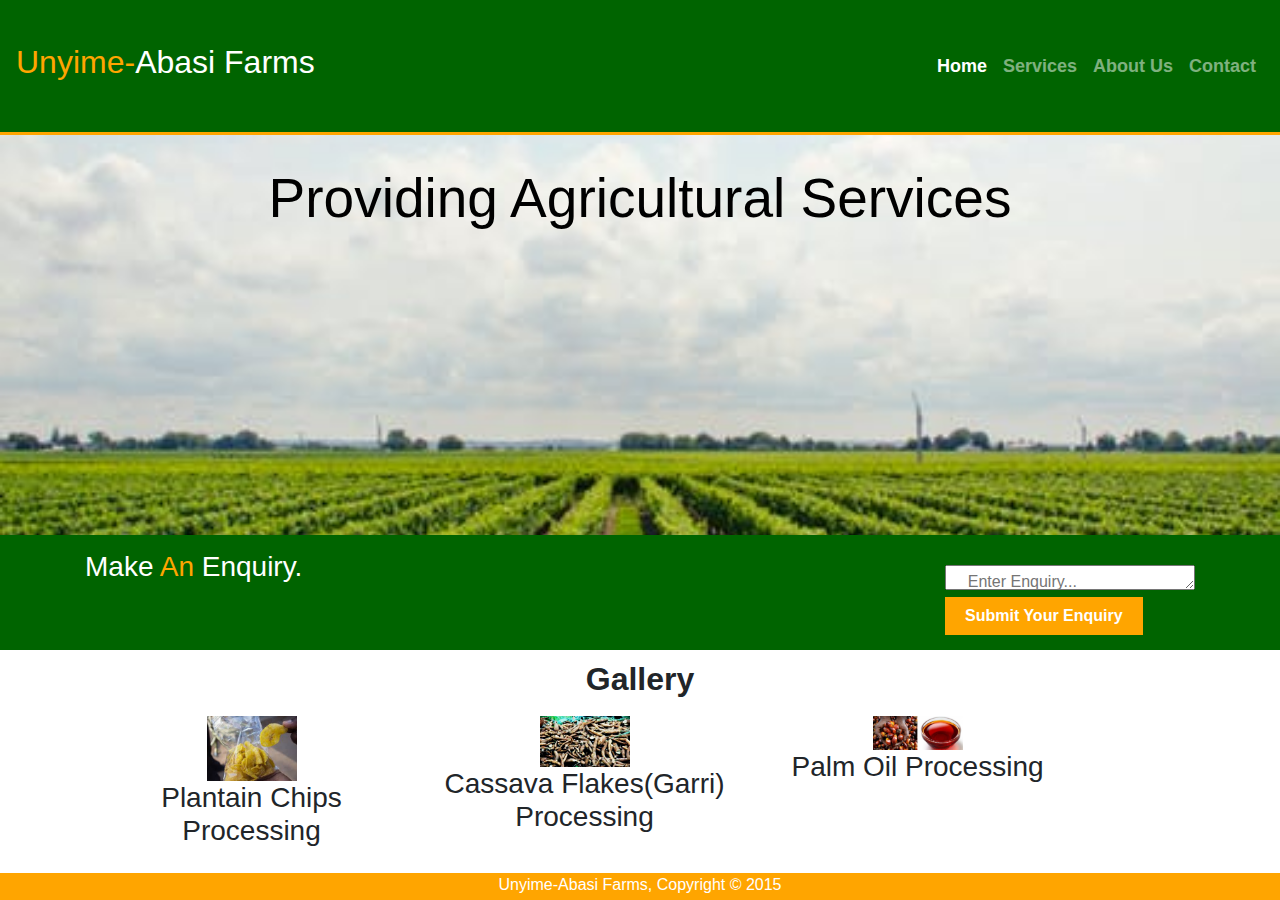
<file: index.html>
<!DOCTYPE html>
<html>

<head>
  <meta charset="utf-8">
  <meta http-equiv="X-UA-Compatible" content="IE=edge">
  <meta name="viewport" content="width=device-width, initial-scale=1.0, shrink-to-fit=no">
  <link rel="stylesheet" href="https://use.fontawesome.com/releases/v5.3.1/css/all.css"
    integrity="sha384-mzrmE5qonljUremFsqc01SB46JvROS7bZs3IO2EmfFsd15uHvIt+Y8vEf7N7fWAU" crossorigin="anonymous">

  <!-- Disable tap highlight on IE -->
  <meta name="msapplication-tap-highlight" content="no">

  <!-- Add to homescreen for Chrome on Android -->
  <meta name="mobile-web-app-capable" content="yes">
  <meta name="application-name" content="Firebase Database Quickstart">
  <meta name="theme-color" content="#303F9F">

  <!-- Add to homescreen for Safari on iOS -->
  <meta name="apple-mobile-web-app-capable" content="yes">
  <meta name="apple-mobile-web-app-status-bar-style" content="black-translucent">
  <meta name="apple-mobile-web-app-title" content="Firebase Database Quickstart">
  <meta name="apple-mobile-web-app-status-bar-style" content="#303F9F">

  <!-- Tile icon for Win8 -->
  <meta name="msapplication-TileColor" content="#3372DF">
  <meta name="msapplication-navbutton-color" content="#303F9F">

  <!-- Material Design Lite -->
  <link rel="stylesheet" href="https://fonts.googleapis.com/icon?family=Material+Icons">
  <link rel="stylesheet" href="https://code.getmdl.io/1.1.3/material.blue_grey-orange.min.css">
  <script src="https://code.getmdl.io/1.1.3/material.min.js"></script>

  <title> Unyime-Abasi Farms | Welcome</title>
  <link rel="stylesheet" href="./css/style.css">
  <link rel="stylesheet" href="https://use.fontawesome.com/releases/v5.3.1/css/all.css"
    integrity="sha384-mzrmE5qonljUremFsqc01SB46JvROS7bZs3IO2EmfFsd15uHvIt+Y8vEf7N7fWAU" crossorigin="anonymous">

  <link rel="stylesheet" href="https://maxcdn.bootstrapcdn.com/bootstrap/4.0.0/css/bootstrap.min.css"
    integrity="sha384-Gn5384xqQ1aoWXA+058RXPxPg6fy4IWvTNh0E263XmFcJlSAwiGgFAW/dAiS6JXm" crossorigin="anonymous">

</head>

<body>
  <nav class="navbar navbar-expand-lg navbar-dark">

    <a class="navbar-brand" href="index.html">
      <h2><span class="highlight">Unyime-</span>Abasi Farms</h2>
    </a>

    <button class="navbar-toggler" type="button" data-toggle="collapse" data-target="#navbarTogglerDemo02"
      aria-controls="navbarTogglerDemo02" aria-expanded="false" aria-label="Toggle navigation">
      <span class="navbar-toggler-icon"></span>
    </button>

    <div class="collapse navbar-collapse justify-content-end" id="navbarTogglerDemo02">
      <ul class="nav navbar-nav">
        <li class="nav-item active"><a href="index.html" class="nav-link">Home</a></li>
        <li class="nav-item"><a class="nav-link" href="services.html">Services</a></li>
        <li class="nav-item"><a class="nav-link" href="about.html">About Us</a></li>
        <li class="nav-item"><a class="nav-link" href="contact.html">Contact</a></li>
      </ul>
    </div>
  </nav>


  <section id="showcase">
    <div class="container">
      <h1>Providing Agricultural Services</h1>
    </div>
  </section>

  <section id="newsletter">
    <div class="container">
      <h1> Make <span class="highlight">An</span> Enquiry.</h1>
      <form>
        <textarea placeholder="    Enter Enquiry..."></textarea><br>
        <button type="submit" class="button_1"><a href="mailto:unyimeabasi.farms@gmail.com"
            style="text-decoration:none;color:white;font-weight:bold;"> Submit Your Enquiry</a></button>
      </form>
    </div>
  </section>

  <section id="boxes">
    <div class="container">
      <h2 style="text-align:center; font-weight:bold;">Gallery</h2>
      <div class="box">
        <img src="./img/plantain images.jpeg">
        <h3>Plantain Chips Processing</h3>
        <p></p>
      </div>
      <div class="box">
        <img src="./img/cassava images.jpeg">
        <h3>Cassava Flakes(Garri) Processing</h3>
        <p></p>
      </div>
      <div class="box">
        <img src="./img/palm kernel.jpg">
        <h3>Palm Oil Processing</h3>
        <p></p>
      </div>
    </div>
  </section>

  <footer>
    <p>Unyime-Abasi Farms, Copyright &copy; 2015</p>
  </footer>


  <!-- Scripts-->
  <script src="https://code.jquery.com/jquery-3.5.1.js" integrity="sha256-QWo7LDvxbWT2tbbQ97B53yJnYU3WhH/C8ycbRAkjPDc="
    crossorigin="anonymous"></script>

  <script src="https://maxcdn.bootstrapcdn.com/bootstrap/4.0.0/js/bootstrap.min.js"
    integrity="sha384-JZR6Spejh4U02d8jOt6vLEHfe/JQGiRRSQQxSfFWpi1MquVdAyjUar5+76PVCmYl" crossorigin="anonymous">
  </script>

  <script src="./js/main.js"></script>

</body>

</html>
</file>
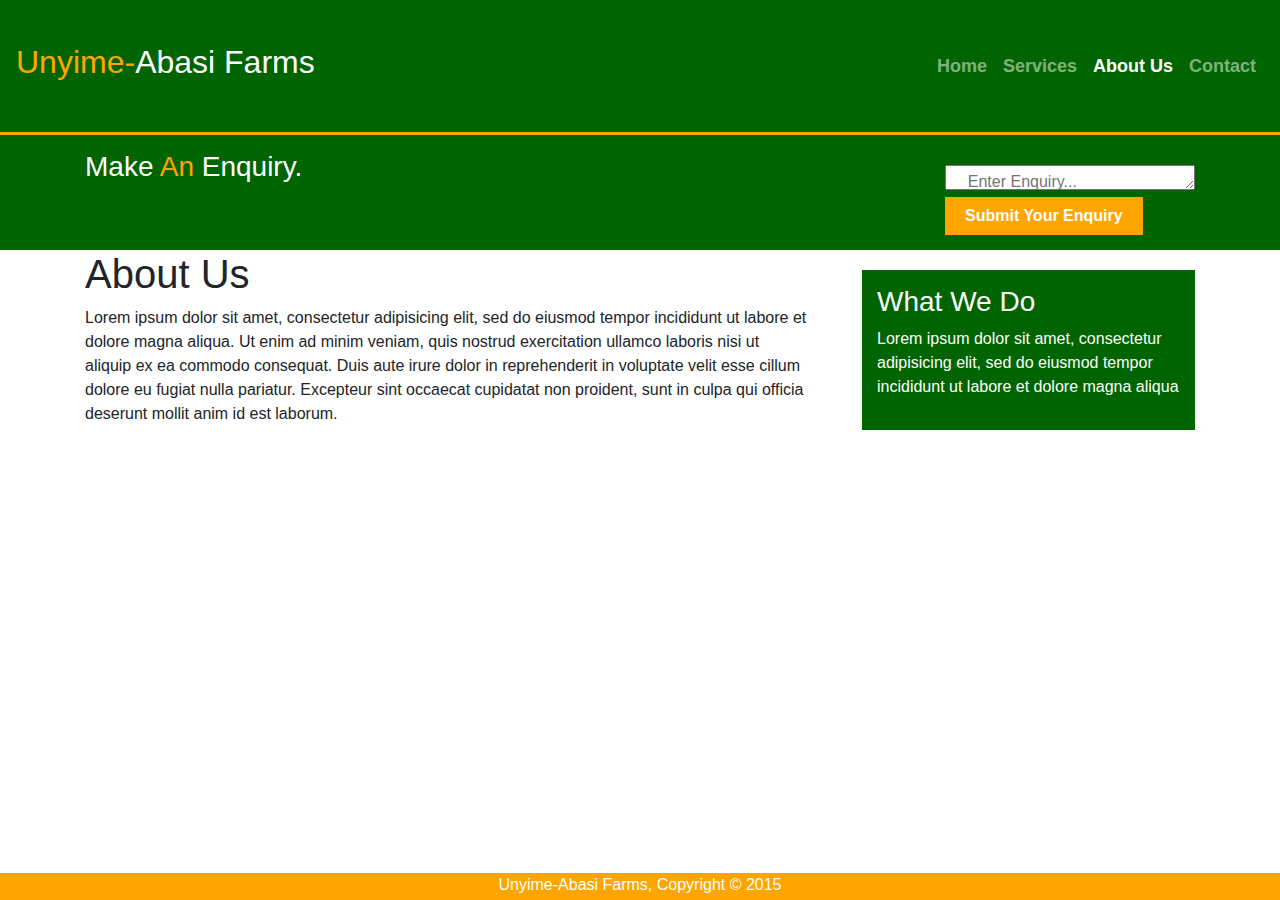
<file: about.html>
<!DOCTYPE html>
<html>
  <head>
    <meta charset="utf-8">
    <meta http-equiv="X-UA-Compatible" content="IE=edge">
    <meta name="viewport" content="width=device-width, initial-scale=1.0, shrink-to-fit=no">
    <link rel="stylesheet" href="https://use.fontawesome.com/releases/v5.3.1/css/all.css"
      integrity="sha384-mzrmE5qonljUremFsqc01SB46JvROS7bZs3IO2EmfFsd15uHvIt+Y8vEf7N7fWAU" crossorigin="anonymous">
  
    <!-- Disable tap highlight on IE -->
    <meta name="msapplication-tap-highlight" content="no">
  
    <!-- Add to homescreen for Chrome on Android -->
    <meta name="mobile-web-app-capable" content="yes">
    <meta name="application-name" content="Firebase Database Quickstart">
    <meta name="theme-color" content="#303F9F">
  
    <!-- Add to homescreen for Safari on iOS -->
    <meta name="apple-mobile-web-app-capable" content="yes">
    <meta name="apple-mobile-web-app-status-bar-style" content="black-translucent">
    <meta name="apple-mobile-web-app-title" content="Firebase Database Quickstart">
    <meta name="apple-mobile-web-app-status-bar-style" content="#303F9F">
  
    <!-- Tile icon for Win8 -->
    <meta name="msapplication-TileColor" content="#3372DF">
    <meta name="msapplication-navbutton-color" content="#303F9F">
  
    <!-- Material Design Lite -->
    <link rel="stylesheet" href="https://fonts.googleapis.com/icon?family=Material+Icons">
    <link rel="stylesheet" href="https://code.getmdl.io/1.1.3/material.blue_grey-orange.min.css">
    <script src="https://code.getmdl.io/1.1.3/material.min.js"></script>
  
    <title> Unyime-Abasi Farms | About Us</title>
    <link rel="stylesheet" href="./css/style.css">
    <link rel="stylesheet" href="https://use.fontawesome.com/releases/v5.3.1/css/all.css"
      integrity="sha384-mzrmE5qonljUremFsqc01SB46JvROS7bZs3IO2EmfFsd15uHvIt+Y8vEf7N7fWAU" crossorigin="anonymous">
  
    <link rel="stylesheet" href="https://maxcdn.bootstrapcdn.com/bootstrap/4.0.0/css/bootstrap.min.css"
      integrity="sha384-Gn5384xqQ1aoWXA+058RXPxPg6fy4IWvTNh0E263XmFcJlSAwiGgFAW/dAiS6JXm" crossorigin="anonymous">
  
  </head>

  <body>
    <nav class="navbar navbar-expand-lg navbar-dark">

      <a class="navbar-brand" href="index.html">
        <h2><span class="highlight">Unyime-</span>Abasi Farms</h2>
      </a>
  
      <button class="navbar-toggler" type="button" data-toggle="collapse" data-target="#navbarTogglerDemo02"
        aria-controls="navbarTogglerDemo02" aria-expanded="false" aria-label="Toggle navigation">
        <span class="navbar-toggler-icon"></span>
      </button>
  
      <div class="collapse navbar-collapse justify-content-end" id="navbarTogglerDemo02">
        <ul class="nav navbar-nav">
          <li class="nav-item"><a href="index.html" class="nav-link">Home</a></li>
          <li class="nav-item"><a class="nav-link" href="services.html">Services</a></li>
          <li class="nav-item active"><a class="nav-link" href="about.html">About Us</a></li>
          <li class="nav-item"><a class="nav-link" href="contact.html">Contact</a></li>
        </ul>
      </div>
    </nav>

    <section id="newsletter">
      <div class="container">
        <h1> Make <span class="highlight">An</span> Enquiry.</h1>
        <form>
          <textarea placeholder="    Enter Enquiry..."></textarea><br>
          <button type="submit" class="button_1"><a href="mailto:unyimeabasi.farms@gmail.com" style="text-decoration:none;color:white;font-weight:bold;"> Submit Your Enquiry</a></button>
        </form>
      </div>
    </section>

    <section id="main">
      <div class="container">
        <article id="main-col">
          <h1 class="page-title">About Us</h1>
          <p>
            Lorem ipsum dolor sit amet, consectetur adipisicing elit, sed do eiusmod tempor incididunt ut labore et dolore magna aliqua. Ut enim ad minim veniam, quis nostrud exercitation ullamco laboris nisi ut aliquip ex ea commodo consequat. Duis aute irure dolor in reprehenderit in voluptate velit esse cillum dolore eu fugiat nulla pariatur. Excepteur sint occaecat cupidatat non proident, sunt in culpa qui officia deserunt mollit anim id est laborum.
          </p>
        </article>

        <aside id="sidebar">
          <div class="dark">
            <h3>What We Do</h3>
            <p>Lorem ipsum dolor sit amet, consectetur adipisicing elit, sed do eiusmod tempor incididunt ut labore et dolore magna aliqua</p>
          </div>
        </aside>
      </div>
    </section>

    <footer>
      <p>Unyime-Abasi Farms, Copyright &copy; 2015</p>
    </footer>

    <!-- Scripts-->
  <script src="https://code.jquery.com/jquery-3.5.1.js" integrity="sha256-QWo7LDvxbWT2tbbQ97B53yJnYU3WhH/C8ycbRAkjPDc="
  crossorigin="anonymous"></script>

<script src="https://maxcdn.bootstrapcdn.com/bootstrap/4.0.0/js/bootstrap.min.js"
  integrity="sha384-JZR6Spejh4U02d8jOt6vLEHfe/JQGiRRSQQxSfFWpi1MquVdAyjUar5+76PVCmYl" crossorigin="anonymous">
</script>

  </body>
</html>
</file>
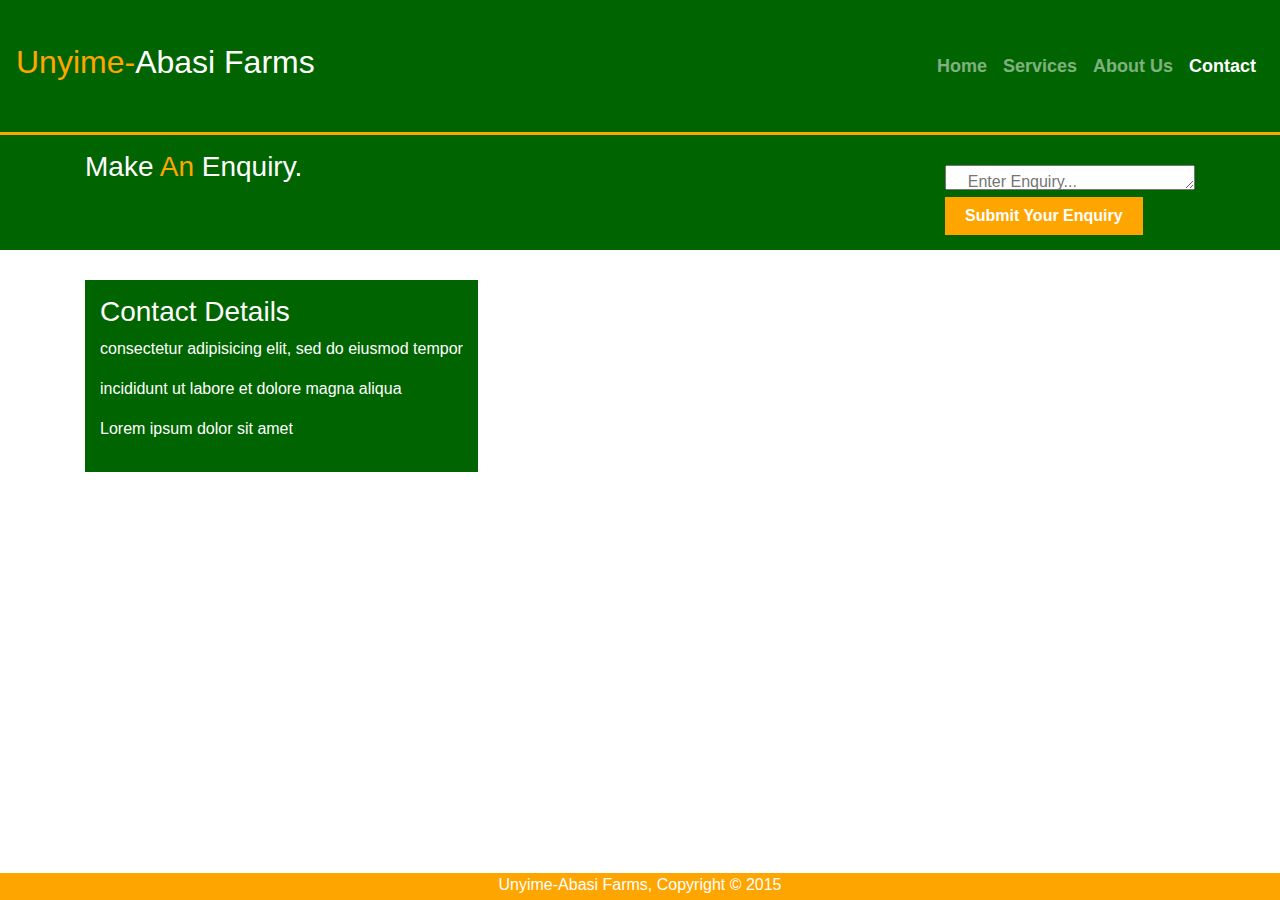
<file: contact.html>
<!DOCTYPE html>
<html>
  <head>
    <meta charset="utf-8">
    <meta http-equiv="X-UA-Compatible" content="IE=edge">
    <meta name="viewport" content="width=device-width, initial-scale=1.0, shrink-to-fit=no">
    <link rel="stylesheet" href="https://use.fontawesome.com/releases/v5.3.1/css/all.css"
      integrity="sha384-mzrmE5qonljUremFsqc01SB46JvROS7bZs3IO2EmfFsd15uHvIt+Y8vEf7N7fWAU" crossorigin="anonymous">
  
    <!-- Disable tap highlight on IE -->
    <meta name="msapplication-tap-highlight" content="no">
  
    <!-- Add to homescreen for Chrome on Android -->
    <meta name="mobile-web-app-capable" content="yes">
    <meta name="application-name" content="Firebase Database Quickstart">
    <meta name="theme-color" content="#303F9F">
  
    <!-- Add to homescreen for Safari on iOS -->
    <meta name="apple-mobile-web-app-capable" content="yes">
    <meta name="apple-mobile-web-app-status-bar-style" content="black-translucent">
    <meta name="apple-mobile-web-app-title" content="Firebase Database Quickstart">
    <meta name="apple-mobile-web-app-status-bar-style" content="#303F9F">
  
    <!-- Tile icon for Win8 -->
    <meta name="msapplication-TileColor" content="#3372DF">
    <meta name="msapplication-navbutton-color" content="#303F9F">
  
    <!-- Material Design Lite -->
    <link rel="stylesheet" href="https://fonts.googleapis.com/icon?family=Material+Icons">
    <link rel="stylesheet" href="https://code.getmdl.io/1.1.3/material.blue_grey-orange.min.css">
    <script src="https://code.getmdl.io/1.1.3/material.min.js"></script>
  
    <title> Unyime-Abasi Farms | Contact</title>
    <link rel="stylesheet" href="./css/style.css">
    <link rel="stylesheet" href="https://use.fontawesome.com/releases/v5.3.1/css/all.css"
      integrity="sha384-mzrmE5qonljUremFsqc01SB46JvROS7bZs3IO2EmfFsd15uHvIt+Y8vEf7N7fWAU" crossorigin="anonymous">
  
    <link rel="stylesheet" href="https://maxcdn.bootstrapcdn.com/bootstrap/4.0.0/css/bootstrap.min.css"
      integrity="sha384-Gn5384xqQ1aoWXA+058RXPxPg6fy4IWvTNh0E263XmFcJlSAwiGgFAW/dAiS6JXm" crossorigin="anonymous">
  
  </head>

  <body>
    <nav class="navbar navbar-expand-lg navbar-dark">

      <a class="navbar-brand" href="index.html">
        <h2><span class="highlight">Unyime-</span>Abasi Farms</h2>
      </a>
  
      <button class="navbar-toggler" type="button" data-toggle="collapse" data-target="#navbarTogglerDemo02"
        aria-controls="navbarTogglerDemo02" aria-expanded="false" aria-label="Toggle navigation">
        <span class="navbar-toggler-icon"></span>
      </button>
  
      <div class="collapse navbar-collapse justify-content-end" id="navbarTogglerDemo02">
        <ul class="nav navbar-nav">
          <li class="nav-item"><a href="index.html" class="nav-link">Home</a></li>
          <li class="nav-item"><a class="nav-link" href="services.html">Services</a></li>
          <li class="nav-item"><a class="nav-link" href="about.html">About Us</a></li>
          <li class="nav-item active"><a class="nav-link" href="contact.html">Contact</a></li>
        </ul>
      </div>
    </nav>


    <section id="newsletter">
      <div class="container">
        <h1> Make <span class="highlight">An</span> Enquiry.</h1>
        <form>
          <textarea placeholder="    Enter Enquiry..."></textarea><br>
          <button type="submit" class="button_1"><a href="mailto:unyimeabasi.farms@gmail.com" style="text-decoration:none;color:white;font-weight:bold;"> Submit Your Enquiry</a></button>
        </form>
      </div>
    </section>

    <section id="main">
      <div class="container">
        <aside id="contact">
          <div class="dark">
            <h3>Contact Details</h3>
            <p>consectetur adipisicing elit, sed do eiusmod tempor</p>
            <p>incididunt ut labore et dolore magna aliqua</p>
            <p>Lorem ipsum dolor sit amet</p>
          </div>
        </aside>
      </div>
    </section>

    <footer>
      <p>Unyime-Abasi Farms, Copyright &copy; 2015</p>
    </footer>

    <!-- Scripts-->
  <script src="https://code.jquery.com/jquery-3.5.1.js" integrity="sha256-QWo7LDvxbWT2tbbQ97B53yJnYU3WhH/C8ycbRAkjPDc="
  crossorigin="anonymous"></script>

<script src="https://maxcdn.bootstrapcdn.com/bootstrap/4.0.0/js/bootstrap.min.js"
  integrity="sha384-JZR6Spejh4U02d8jOt6vLEHfe/JQGiRRSQQxSfFWpi1MquVdAyjUar5+76PVCmYl" crossorigin="anonymous">
</script>

  </body>
</html>
</file>
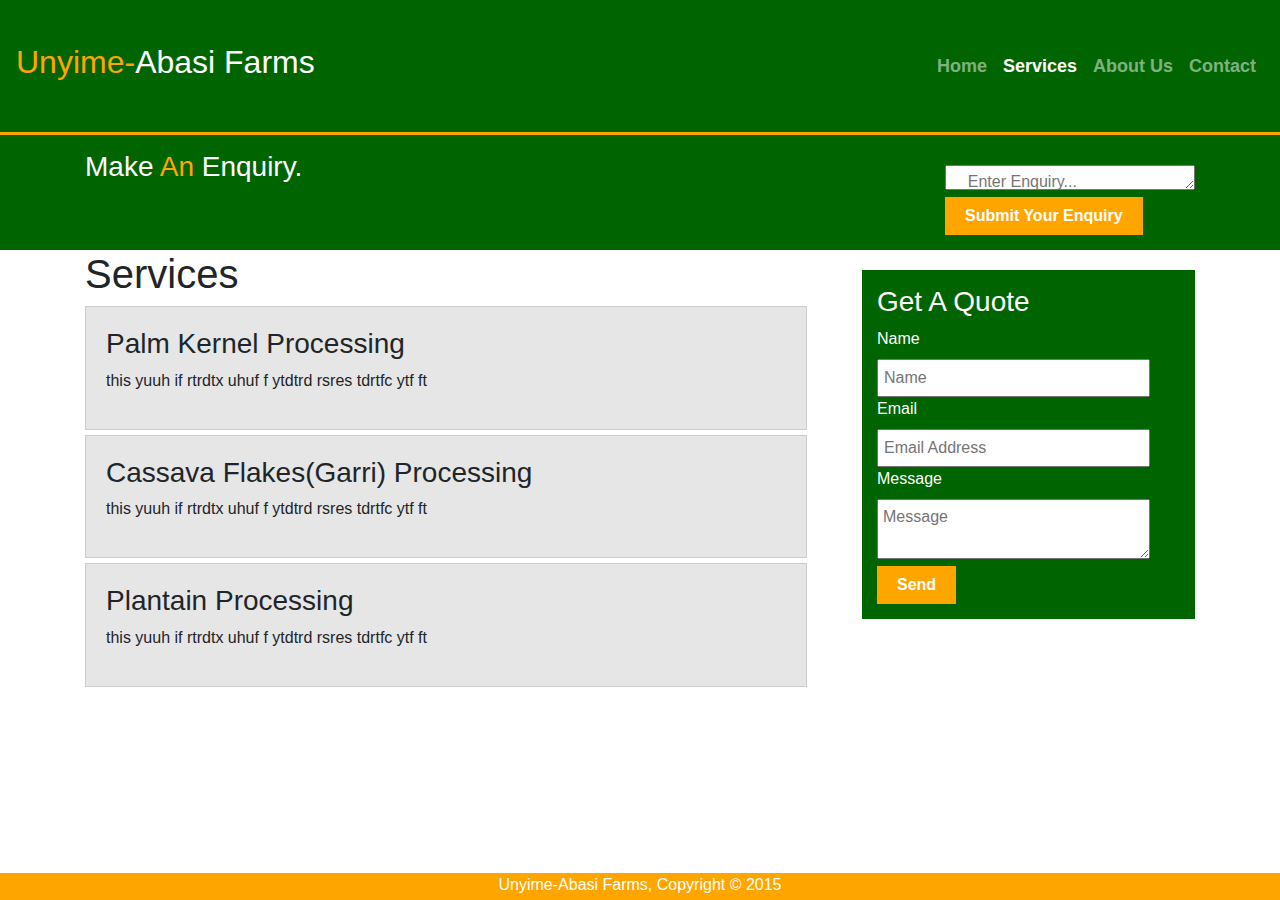
<file: services.html>
<!DOCTYPE html>
<html>
  <head>
    <meta charset="utf-8">
    <meta http-equiv="X-UA-Compatible" content="IE=edge">
    <meta name="viewport" content="width=device-width, initial-scale=1.0, shrink-to-fit=no">
    <link rel="stylesheet" href="https://use.fontawesome.com/releases/v5.3.1/css/all.css"
      integrity="sha384-mzrmE5qonljUremFsqc01SB46JvROS7bZs3IO2EmfFsd15uHvIt+Y8vEf7N7fWAU" crossorigin="anonymous">
  
    <!-- Disable tap highlight on IE -->
    <meta name="msapplication-tap-highlight" content="no">
  
    <!-- Add to homescreen for Chrome on Android -->
    <meta name="mobile-web-app-capable" content="yes">
    <meta name="application-name" content="Firebase Database Quickstart">
    <meta name="theme-color" content="#303F9F">
  
    <!-- Add to homescreen for Safari on iOS -->
    <meta name="apple-mobile-web-app-capable" content="yes">
    <meta name="apple-mobile-web-app-status-bar-style" content="black-translucent">
    <meta name="apple-mobile-web-app-title" content="Firebase Database Quickstart">
    <meta name="apple-mobile-web-app-status-bar-style" content="#303F9F">
  
    <!-- Tile icon for Win8 -->
    <meta name="msapplication-TileColor" content="#3372DF">
    <meta name="msapplication-navbutton-color" content="#303F9F">
  
    <!-- Material Design Lite -->
    <link rel="stylesheet" href="https://fonts.googleapis.com/icon?family=Material+Icons">
    <link rel="stylesheet" href="https://code.getmdl.io/1.1.3/material.blue_grey-orange.min.css">
    <script src="https://code.getmdl.io/1.1.3/material.min.js"></script>
  
    <title> Unyime-Abasi Farms | Services</title>
    <link rel="stylesheet" href="./css/style.css">
    <link rel="stylesheet" href="https://use.fontawesome.com/releases/v5.3.1/css/all.css"
      integrity="sha384-mzrmE5qonljUremFsqc01SB46JvROS7bZs3IO2EmfFsd15uHvIt+Y8vEf7N7fWAU" crossorigin="anonymous">
  
    <link rel="stylesheet" href="https://maxcdn.bootstrapcdn.com/bootstrap/4.0.0/css/bootstrap.min.css"
      integrity="sha384-Gn5384xqQ1aoWXA+058RXPxPg6fy4IWvTNh0E263XmFcJlSAwiGgFAW/dAiS6JXm" crossorigin="anonymous">
  
  </head>

  <body>
    <nav class="navbar navbar-expand-lg navbar-dark">

      <a class="navbar-brand" href="index.html">
        <h2><span class="highlight">Unyime-</span>Abasi Farms</h2>
      </a>
  
      <button class="navbar-toggler" type="button" data-toggle="collapse" data-target="#navbarTogglerDemo02"
        aria-controls="navbarTogglerDemo02" aria-expanded="false" aria-label="Toggle navigation">
        <span class="navbar-toggler-icon"></span>
      </button>
  
      <div class="collapse navbar-collapse justify-content-end" id="navbarTogglerDemo02">
        <ul class="nav navbar-nav">
          <li class="nav-item"><a href="index.html" class="nav-link">Home</a></li>
          <li class="nav-item active"><a class="nav-link" href="services.html">Services</a></li>
          <li class="nav-item"><a class="nav-link" href="about.html">About Us</a></li>
          <li class="nav-item"><a class="nav-link" href="contact.html">Contact</a></li>
        </ul>
      </div>
    </nav>


    <section id="newsletter">
      <div class="container">
        <h1> Make <span class="highlight">An</span> Enquiry.</h1>
        <form>
          <textarea placeholder="    Enter Enquiry..."></textarea><br>
          <button type="submit" class="button_1"><a href="mailto:unyimeabasi.farms@gmail.com" style="text-decoration:none;color:white;font-weight:bold;"> Submit Your Enquiry</a></button>
        </form>
      </div>
    </section>

    <section id="main">
      <div class="container">
        <article id="main-col">
          <h1 class="page-title">Services</h1>
          <ul id="services">
            <li>
              <h3> Palm Kernel Processing</h3>
              <p>this yuuh if rtrdtx uhuf f ytdtrd rsres  tdrtfc   ytf ft</p>
            </li>
            <li>
              <h3> Cassava Flakes(Garri) Processing</h3>
              <p>this yuuh if rtrdtx uhuf f ytdtrd rsres  tdrtfc   ytf ft</p>
            </li>
            <li>
              <h3> Plantain Processing</h3>
              <p>this yuuh if rtrdtx uhuf f ytdtrd rsres  tdrtfc   ytf ft</p>
            </li>
          </ul>
        </article>

        <aside id="sidebar">
          <div class="dark">
            <h3>Get A Quote</h3>
            <form class="quote">
              <div>
              <label>Name</label><br>
              <input type="text" placeholder="Name">
            </div>
            <div>
              <label>Email</label><br>
              <input type="text" placeholder="Email Address">
            </div>
            <div>
              <label>Message</label><br>
              <textarea placeholder="Message"></textarea>
            </div>
            <button class="button_1" type="submit" style="font-weight:bold;">Send</button>
            </form>
          </div>
        </aside>
      </div>
    </section>

    <footer>
      <p>Unyime-Abasi Farms, Copyright &copy; 2015</p>
    </footer>

    <!-- Scripts-->
  <script src="https://code.jquery.com/jquery-3.5.1.js" integrity="sha256-QWo7LDvxbWT2tbbQ97B53yJnYU3WhH/C8ycbRAkjPDc="
  crossorigin="anonymous"></script>

<script src="https://maxcdn.bootstrapcdn.com/bootstrap/4.0.0/js/bootstrap.min.js"
  integrity="sha384-JZR6Spejh4U02d8jOt6vLEHfe/JQGiRRSQQxSfFWpi1MquVdAyjUar5+76PVCmYl" crossorigin="anonymous">
</script>

  </body>
</html>
</file>
<file: css/style.css>
body{
  font-family: Tahoma, Geneva, sans-serif;
  font-size: 15px;
  line-height: 1.5;
  padding: 0;
  margin: 0;
  /* height: 100vh; */
  /* background-color: white; */
  display: flex;
  flex-direction: column;
}
/*Global*/
.container{
  width: 80%;
  margin: auto;
  /* overflow:hidden; */
}
ul{
  margin: 0;
  padding: 0;
}
.highlight{
  color: orange;
}
.button_1{
  height: 38px;
  background: orange;
  border: 0;
  padding-left: 20px;
  padding-right: 20px;
  color: white;

}
.dark{
  padding: 15px;
  background: darkgreen;
  color: white;
  margin-top: 10px;
  margin-bottom:10px;
}
nav {
  background: darkgreen;
  font-family: Arial,Geneva,sans-serif;
  min-height: 15vh;
  font-weight: bold;
  border-bottom:orange 3px solid;
}
nav .navbar-nav li a {
  font-size:18PX;;
  padding: 0;
  margin: 0;
}   
.active a{
  color: orange;
  font-weight: bold;
}
/* nav a:hover{
  color: white;
  font-weight: bold;
} */
/*showcase*/

 #showcase{
  min-height: 400px;
  text-align: center;
  color:black;
  background: url('../img/downloadfile-1.jpg');
  background-repeat: no-repeat;
  background-size: cover;
  background-position: center;
  font-weight: bold;
}

#showcase h1{
  margin-top: 30px;
  font-size: 55px;
  margin-bottom: 10px;
}
#showcase p{
  font-size: 20px;

}
#newsletter{
  padding: 15px;
  color:white;
  background: darkgreen;
}
#newsletter h1{
  float: left;
  font-size: 28px;

}
#newsletter form{
  float: right;
  margin-top: 15px;
}
#newsletter textarea{
  padding: 4px;
  height: 25px;
  width: 250px;
}
/*boxes*/

#boxes{
  margin-top: 10px;
}

#boxes .box{
  float: left;
  width: 30%;
  padding: 10px;
  text-align: center;
}

#boxes .box img{
  width: 90px;
}
aside#sidebar{
  float: right;
  width: 30%;
  margin-top: 10px;
}
aside#sidebar .quote input, aside#sidebar .quote textarea{
  width: 90%;
  padding: 5px;

}
aside#contact{
  float: left;
  margin-top: 20px;
}
/*main-col*/

article#main-col{
  float: left;
  width: 65%;
}
/*services*/
ul#services li{
  list-style-type: none;
  padding: 20px;
  border:#cccccc solid 1px;
  margin-bottom:5px;
  background: #e6e6e6;
}
footer{
  margin-top: 20px;
  color: white;
  height: 3%;
  background-color: orange;
  text-align: center;
  position: fixed;
  bottom: 0;
  width: 100%;
}

/*media queries*/
@media(max-width: 768px){
  #newsletter h1,
  #newsletter form,
  #boxes .box,
  article#main-col,
  aside#sidebar,
  aside#contact{
    float: none;
    text-align: center;
    width: 100%;
  }

  nav{
    padding-bottom: 40px;
  }
  
  #showcase h1{
    margin-top: 20px;
    font-size: 45px;
  }
  #newsletter button, .quote button{
    display: block;
    width: 100%;
  }
  #newsletter form input, .quote textarea{
    width: 100%;
    margin-bottom: 5px;
  }
  footer p{
    font-size: 10px;
    padding-bottom: 9px;
  }
}
</file>
